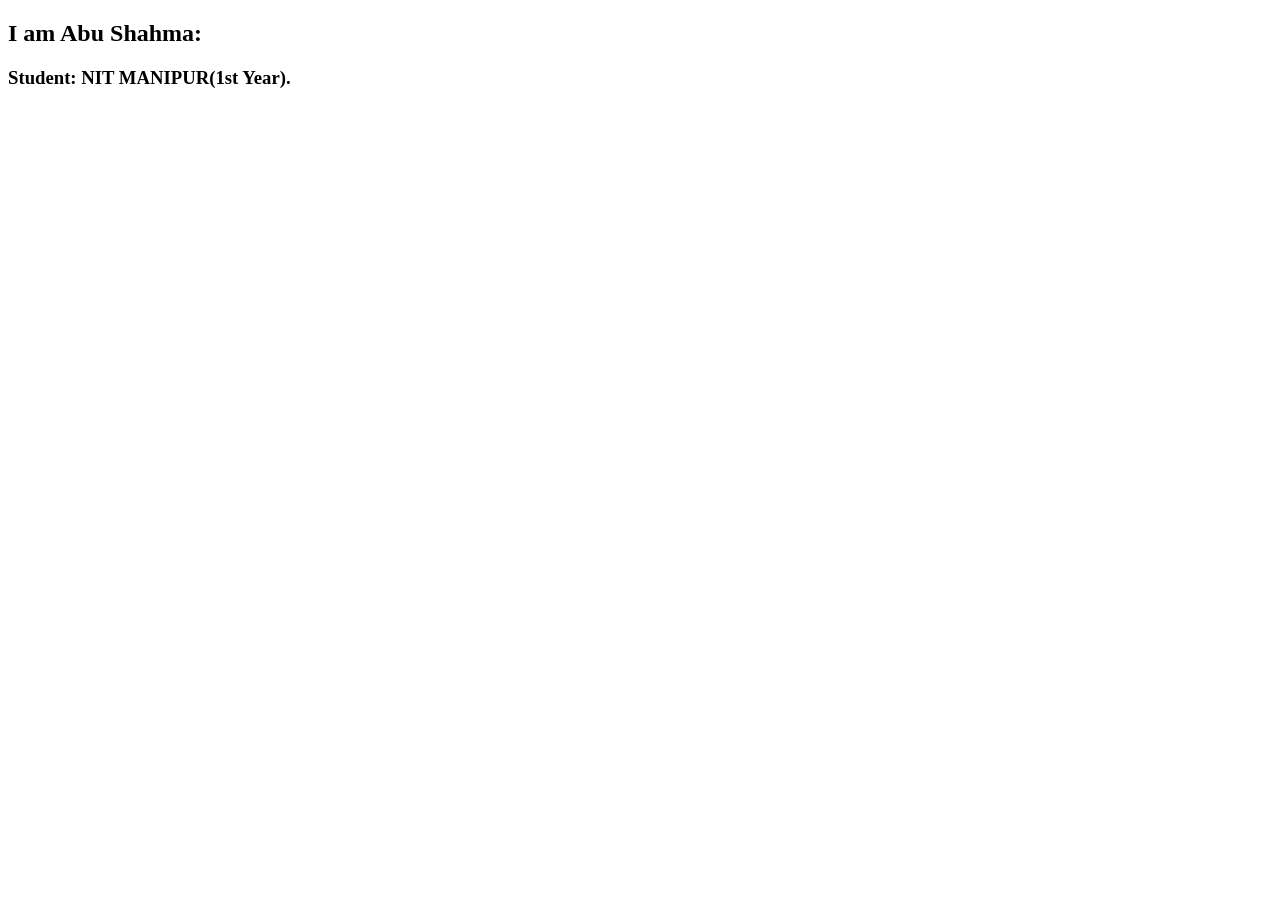
<file: about.html>
<!DOCTYPE html>
<html lang="en">
<head>
    <meta charset="UTF-8">
    <meta name="viewport" content="width=device-width, initial-scale=1.0">
    <title>About Us</title>
</head>
<body>
    <div>
        <h2>I am Abu Shahma:</h2>
        <h3>Student: NIT MANIPUR(1st Year).</h3>
    </div>
</body>
</html>
</file>
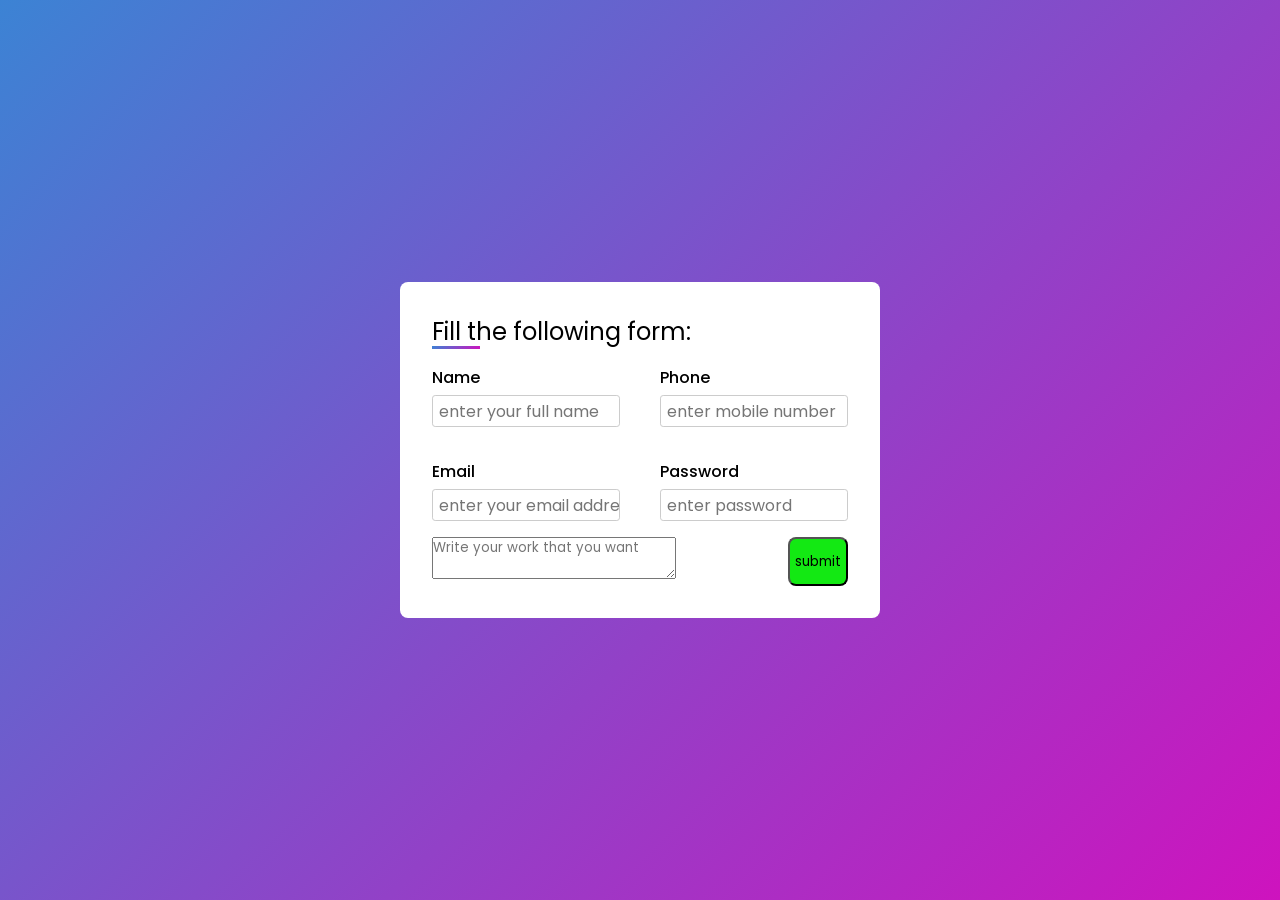
<file: Hire.html>
<!DOCTYPE html>
<html lang="en">
<head>
    <meta charset="UTF-8">
    <meta name="viewport" content="width=device-width, initial-scale=1.0">
    <title>Hire</title>
    <link rel="stylesheet" href="hire.css">
</head>
<body>
    <div class="container">
        <div class="title">Fill the following form:</div>
        <form action="#">
            <div class="userdetails">
                <div class="inputbox">
                    <span class="details">Name</span>
                    <input type="text" placeholder="enter your full name">
                </div>
                  <div class="inputbox">
                    <span class="details">Phone</span>
                    <input type="text" placeholder="enter mobile number">
                </div>
                  <div class="inputbox">
                    <span class="details">Email</span>
                    <input type="text" placeholder="enter your email address">
                </div>
                 <div class="inputbox">
                    <span class="details">Password</span>
                    <input type="text" placeholder="enter password">
                </div>
                <div class="discrption">
                    <textarea name="text" id="121" placeholder="Write your work that you want"></textarea>
                </div>
                    <button>submit</button>
                
        </form>
    </div>

</body>
</html>
</file>
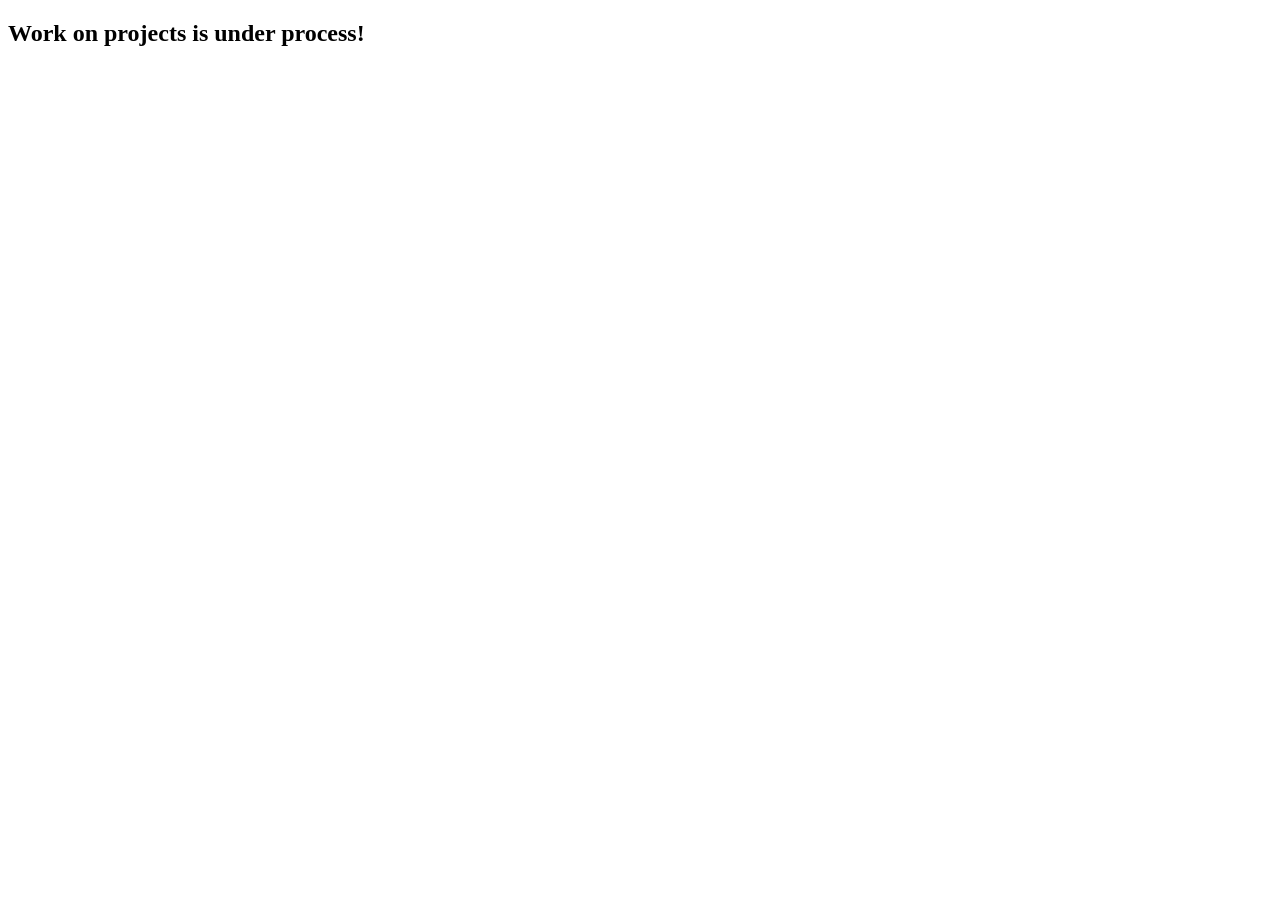
<file: project.html>
<!DOCTYPE html>
<html lang="en">
<head>
    <meta charset="UTF-8">
    <meta name="viewport" content="width=device-width, initial-scale=1.0">
    <title>My Projects</title>
</head>
<body>
    <div>
        <h2>
            Work on projects is under process!
        </h2>
    </div>
</body>
</html>
</file>
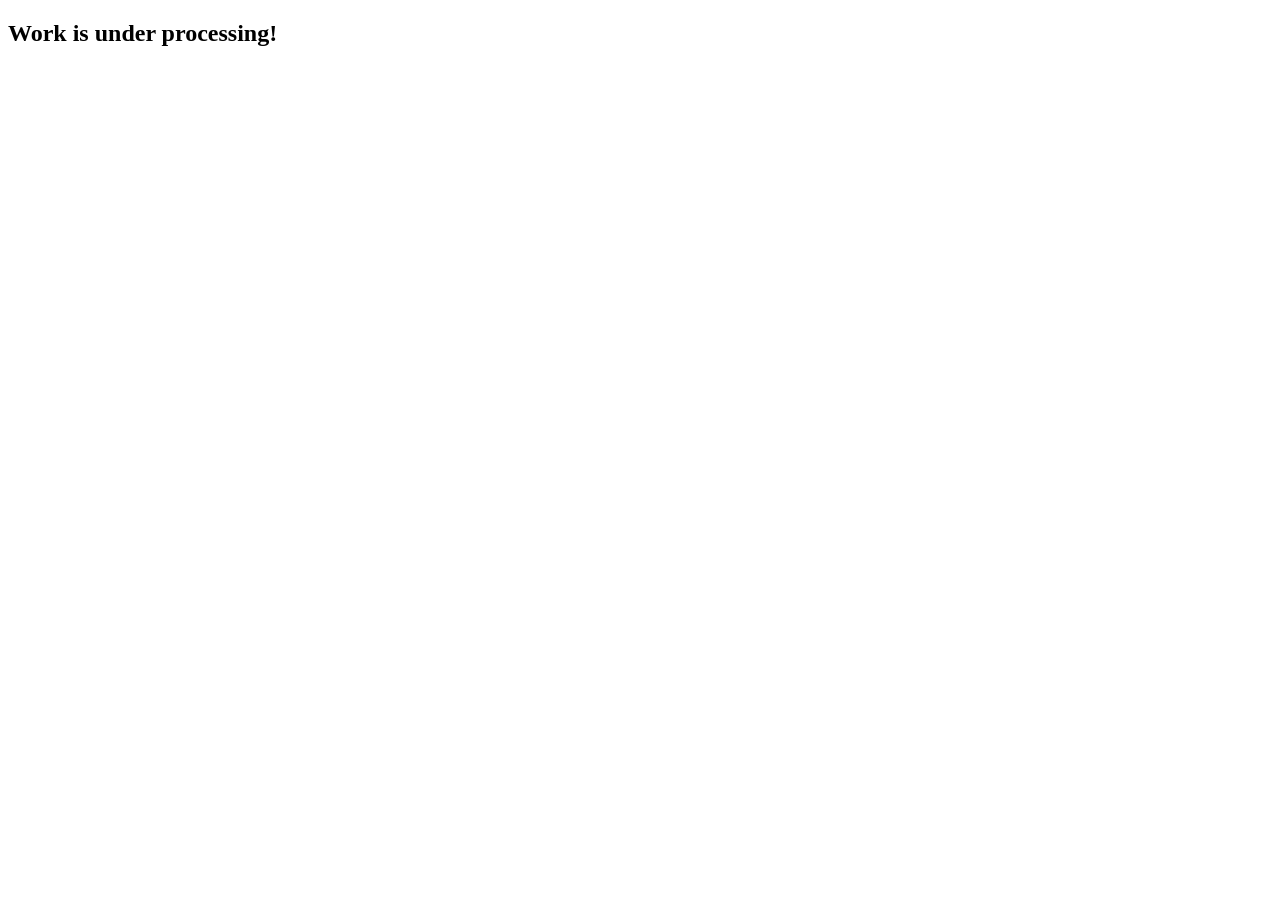
<file: work.html>
<!DOCTYPE html>
<html lang="en">
<head>
    <meta charset="UTF-8">
    <meta name="viewport" content="width=device-width, initial-scale=1.0">
    <title>My Work</title>
</head>
<body>
    <h2>Work is under processing!</h2>
</body>
</html>
</file>
<file: hire.css>
@import url('https://fonts.googleapis.com/css2?family=Poppins:ital,wght@0,100;0,200;0,300;0,400;0,500;0,600;0,700;0,800;0,900;1,100;1,200;1,300;1,400;1,500;1,600;1,700;1,800;1,900&display=swap');
*{
    margin: 0;
    padding: 0;
    box-sizing: border-box;
     font-family: "Poppins", sans-serif;
} 

body{
    display: flex;
    height:100vh;
    justify-content: center;
    align-items: center;
    padding: 10px;
    background: linear-gradient( 135deg, rgb(60, 131, 212), rgb(206, 19, 190));

}

.container{
    max-width: 30rem;
    width: 100%;
    background: white;
    padding: 2rem;
    border-radius: 0.5rem;
}

.container .title{
    font-size: 1.5rem;
    font-weight: 500px;
    position: relative;
}

.container .title::before{
    content: '';
    position: absolute;
    left: 0;
    bottom: 0;
    height: .2rem;
    width: 3rem;
     background: linear-gradient( 135deg, rgb(60, 131, 212), rgb(206, 19, 190));
}

.container form .userdetails{
    display: flex;
    flex-wrap: wrap;
    justify-content: space-between;
}

form .userdetails .inputbox{
    margin-top: 1rem;
    margin-bottom: 1rem;
    width: calc(100% / 2 - 20px);
}

.userdetails .inputbox .details{
    display: block;
    font-weight: 500;
    margin-bottom: 5px;
}

.userdetails .inputbox input{
    height: 2rem;
    width:100%;
    outline: none;
    border: .1rem solid #ccc;
    border-radius: .2rem;
    padding-left: .4rem;
    font-size: 1rem;
}

.container button{
    border-radius: .5rem;
    padding: .3rem;
   background-color: rgb(19, 233, 19);
}

.container button:hover{
     background: rgb(11, 134, 235);
    
    color: white;
}
</file>
